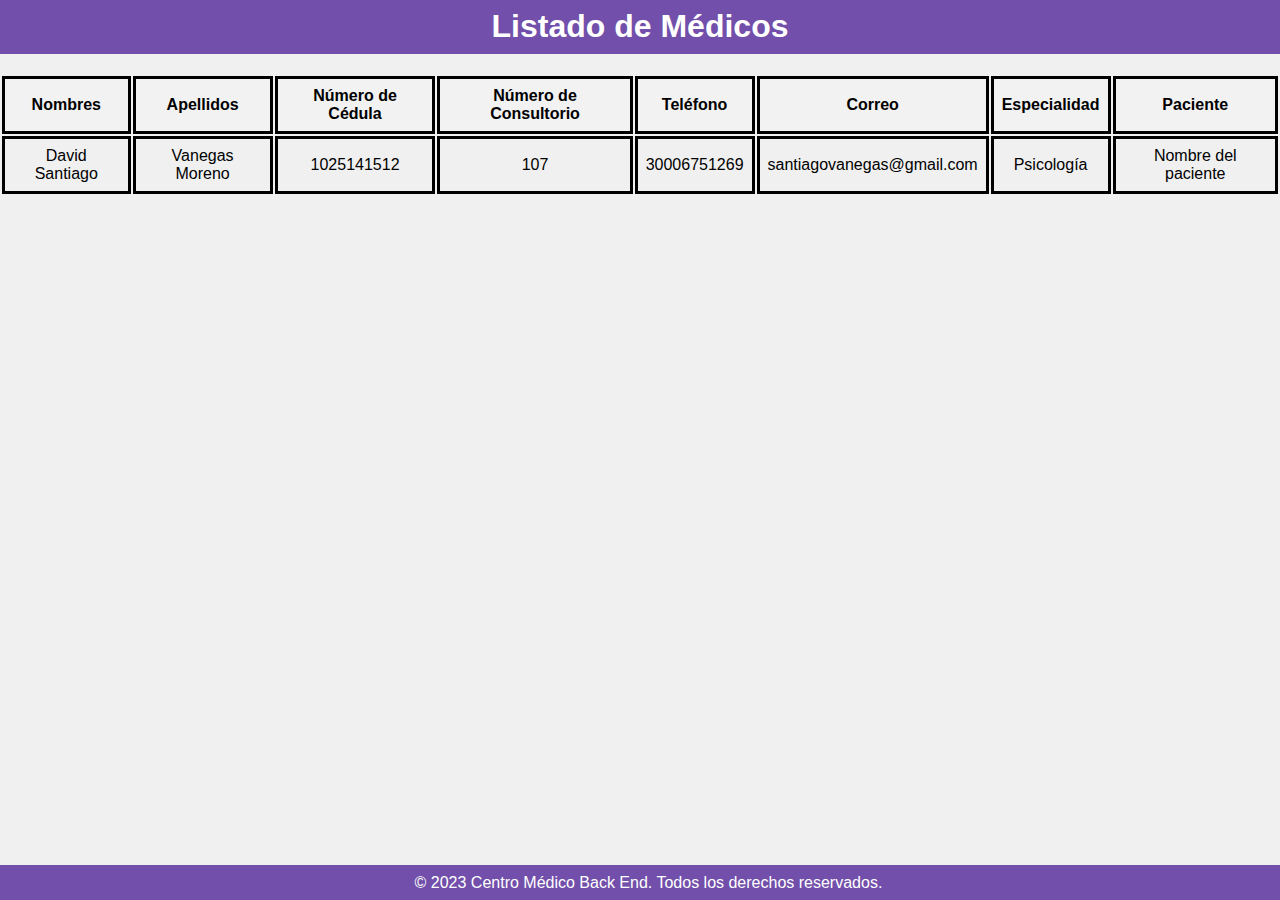
<file: Maqutado-Hospital/HTML/listado_medicos.html>
<!DOCTYPE html>
<html lang="es">

<head>
    <meta charset="UTF-8">
    <meta name="viewport" content="width=device-width, initial-scale=1.0">
    <title>Listado de Médicos</title>
</head>

<body>
    <link rel="stylesheet" href="../CSS/styles.css">
    <header>
        <h1>Listado de Médicos</h1>
    </header>

    <section>
        <table>
            <thead>
                <tr>
                    <th>Nombres</th>
                    <th>Apellidos</th>
                    <th>Número de Cédula</th>
                    <th>Número de Consultorio</th>
                    <th>Teléfono</th>
                    <th>Correo</th>
                    <th>Especialidad</th>
                    <th>Paciente</th>
                </tr>
            </thead>
            <tbody id="cuerpo-tabla-medicos">
                <tr>
                    <td>David Santiago</td>
                    <td>Vanegas Moreno</td>
                    <td>1025141512</td>
                    <td>107</td>
                    <td>30006751269</td>
                    <td>santiagovanegas@gmail.com</td>
                    <td>Psicología</td>
                    <td>Nombre del paciente</td>
                </tr>
                
            </tbody>
        </table>
    </section>

    <footer>
        <p>&copy; 2023 Centro Médico Back End. Todos los derechos reservados.</p>
    </footer>
    <script src="../maquetado-taller/APP.JS"></script>
</body>

</html>
</file>
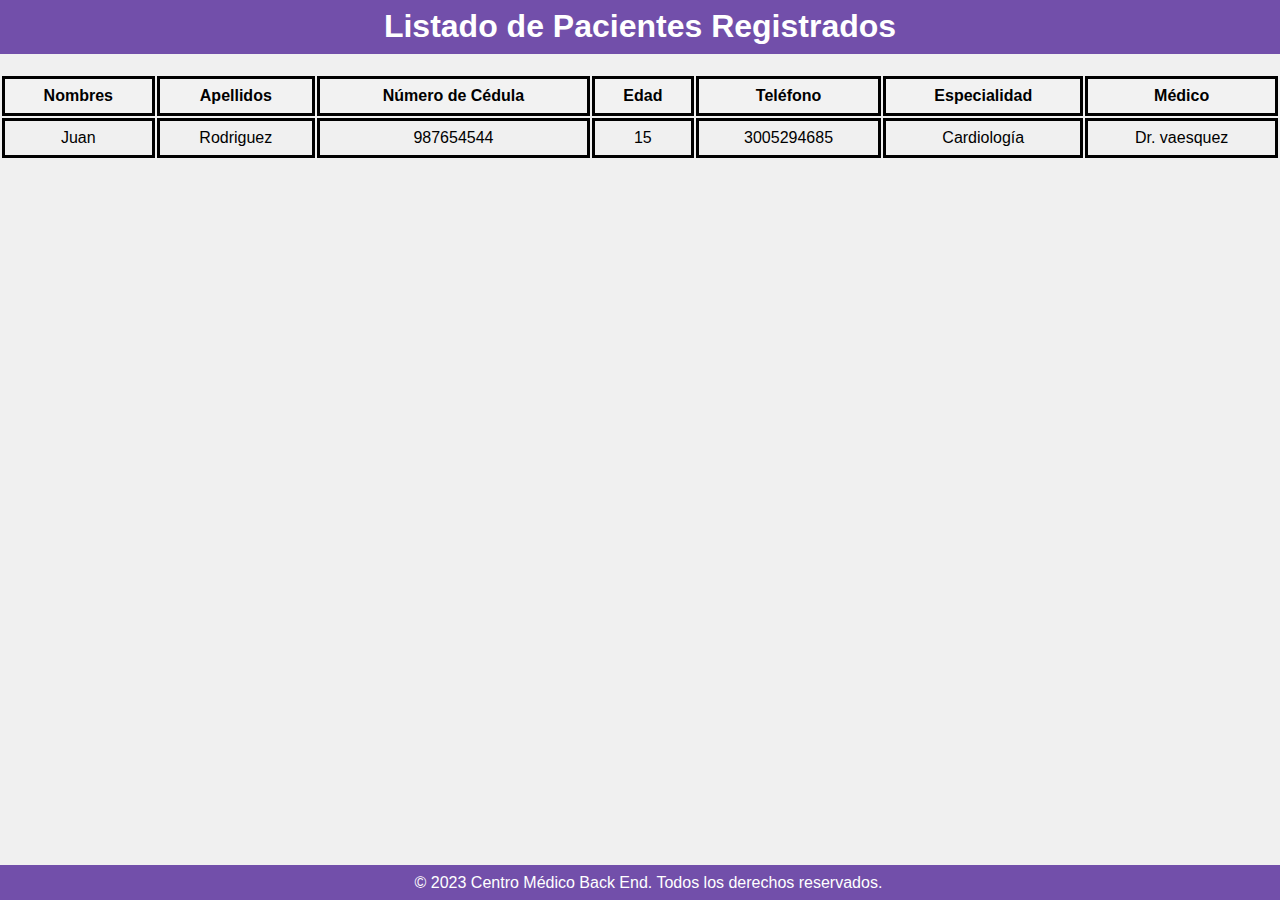
<file: Maqutado-Hospital/HTML/listado_pacientes.html>
<!DOCTYPE html>
<html lang="es">

<head>
    <meta charset="UTF-8">
    <meta name="viewport" content="width=device-width, initial-scale=1.0">
    <title>Listado de Pacientes Registrados</title>
    <link rel="stylesheet" href="../CSS/styles.css">
</head>

<body>
    <header>
        <h1>Listado de Pacientes Registrados</h1>
    </header>

    <section>
        <table>
            <thead>
                <tr>
                    <th>Nombres</th>
                    <th>Apellidos</th>
                    <th>Número de Cédula</th>
                    <th>Edad</th>
                    <th>Teléfono</th>
                    <th>Especialidad</th>
                    <th>Médico</th>
                </tr>
            </thead>
            <tbody id="cuerpo-tabla-pacientes">
                <tr>
                    <td>Juan</td>
                    <td>Rodriguez</td>
                    <td>987654544</td>
                    <td>15</td>
                    <td>3005294685</td>
                    <td>Cardiología</td>
                    <td>Dr. vaesquez</td>
                </tr>
            </tbody>
        </table>
    </section>

    <footer>
        <p>&copy; 2023 Centro Médico Back End. Todos los derechos reservados.</p>
    </footer>

    <script src="../maquetado-taller/APP.JS"></script>
</body>

</html>
</file>
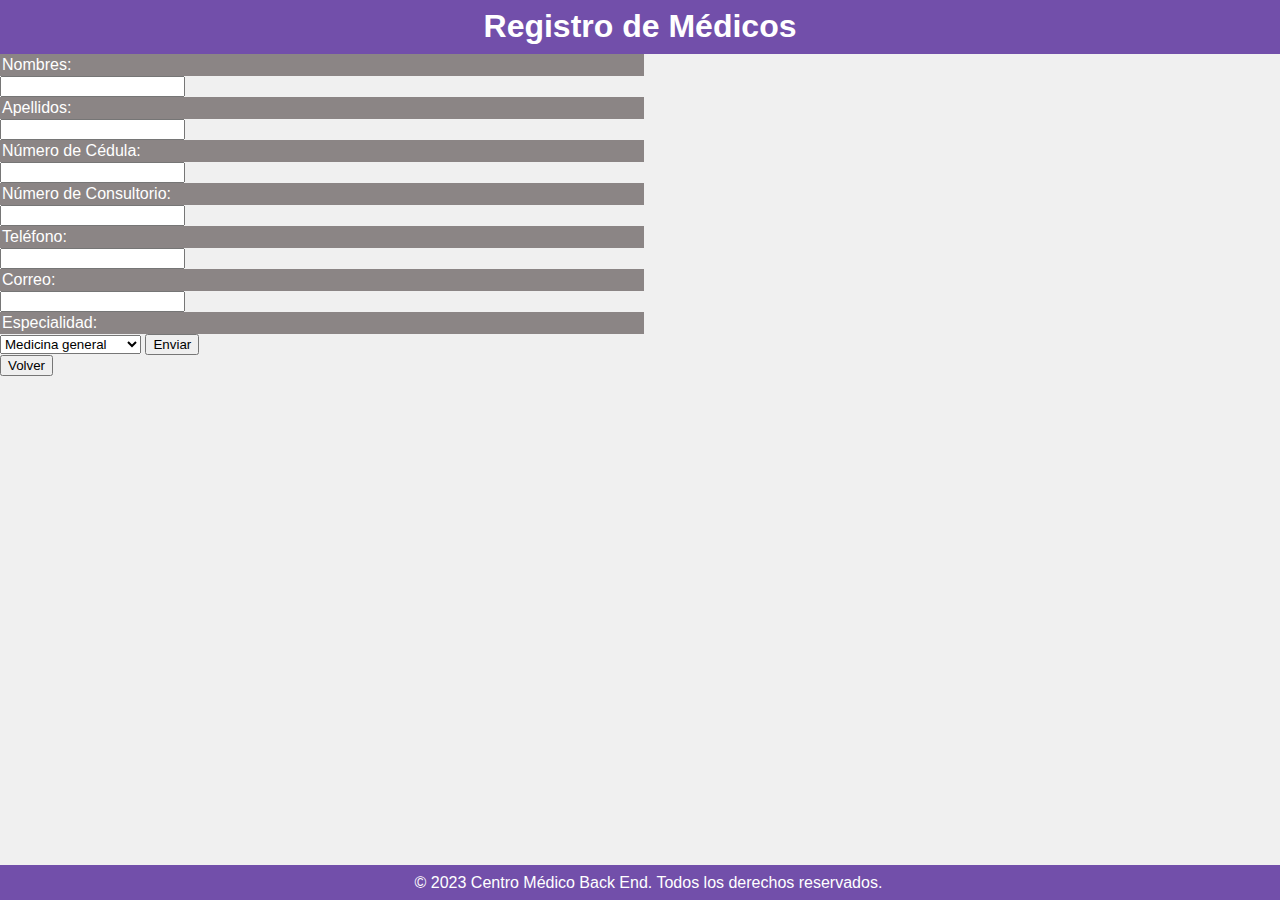
<file: Maqutado-Hospital/HTML/registro_medicos.html>
<!DOCTYPE html>
<html lang="es">

<head>
    <meta charset="UTF-8">
    <meta name="viewport" content="width=device-width, initial-scale=1.0">
    <title>Centro Médico Back End</title>

    <link rel="stylesheet" href="../CSS/styles.css">
</head>

<body>
    
<body>
    <header>
        <h1>Registro de Médicos</h1>
    </header>

    <section>
        <div class="container-from"></div>
    </div>
        <form id="registro_medicos-form" method="post">
            <label for="nombres">Nombres:</label>
            <input type="text" id="nombres" name="nombres" required>

            <label for="apellidos">Apellidos:</label>
            <input type="text" id="apellidos" name="apellidos" required>

            <label for="cedula">Número de Cédula:</label>
            <input type="text" id="cedula" name="cedula" required>

            <label for="consultorio">Número de Consultorio:</label>
            <input type="text" id="consultorio" name="consultorio" required>

            <label for="telefono">Teléfono:</label>
            <input type="tel" id="telefono" name="telefono" required>

            <label for="correo">Correo:</label>
            <input type="email" id="correo" name="correo" required>

            <label for="especialidad">Especialidad:</label>
            <select id="especialidad" name="especialidad" required>
                <option value="Medicina general">Medicina general</option>
                <option value="Cardiología">Cardiología</option>
                <option value="Medicina interna">Medicina interna</option>
                <option value="Dermatología">Dermatología</option>
                <option value="Rehabilitación física">Rehabilitación física</option>
                <option value="Psicología">Psicología</option>
                <option value="Odontología">Odontología</option>
                <option value="Radiología">Radiología</option>
            </select>
        </div>

            <input type="submit" value="Enviar">
        </form>
        <button onclick="window.history.back()">Volver</button>
    </section>

    <footer>
        <p>&copy; 2023 Centro Médico Back End. Todos los derechos reservados.</p>
    </footer>
    <script src="../maquetado-taller/APP.JS"></script>
</body>

</html>

</body>

</html>
</file>
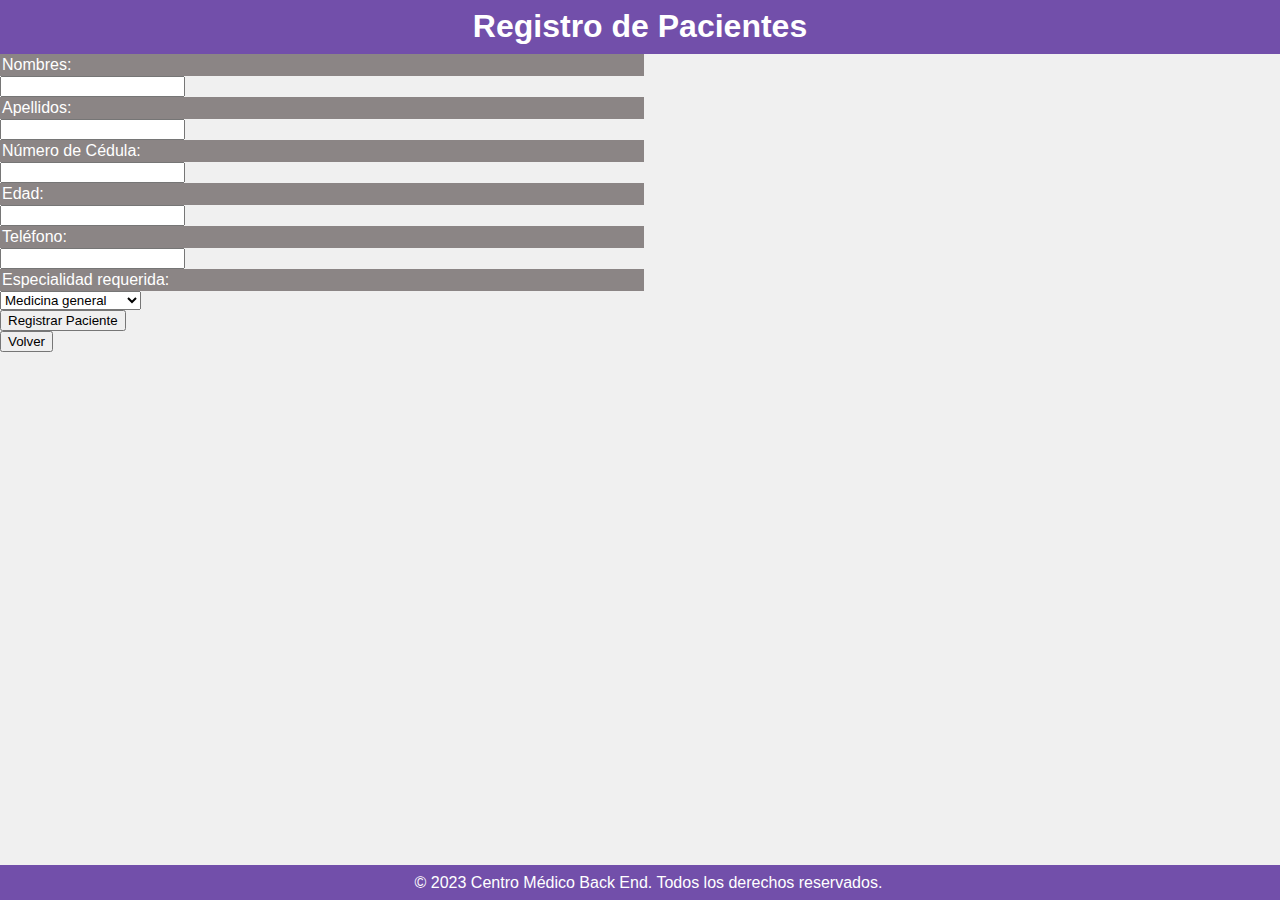
<file: Maqutado-Hospital/HTML/registro_pacientes.html>
<!DOCTYPE html>
<html lang="es">

<head>
    <meta charset="UTF-8">
    <meta name="viewport" content="width=device-width, initial-scale=1.0">
    <title>Centro Médico Back End</title>

    <link rel="stylesheet" href="../CSS/styles.css">
</head>

<body>
    <html lang="es">

<head>
    <meta charset="UTF-8">
    <meta name="viewport" content="width=device-width, initial-scale=1.0">
    <title>Registro de Pacientes</title>
</head>

<body>
    <header>
        <h1>Registro de Pacientes</h1>
    </header>
    <section>
        <form id="registro_pacientes-form" method="post">
            <label for="nombres">Nombres:</label>
            <input type="text" id="nombres" name="nombres" required><br>

            <label for="apellidos">Apellidos:</label>
            <input type="text" id="apellidos" name="apellidos" required><br>

            <label for="cedula">Número de Cédula:</label>
            <input type="text" id="cedula" name="cedula" required><br>

            <label for="edad">Edad:</label>
            <input type="number" id="edad" name="edad" required><br>

            <label for="telefono">Teléfono:</label>
            <input type="tel" id="telefono" name="telefono" required><br>

            <label for="especialidad">Especialidad requerida:</label>
            <select id="especialidad" name="especialidad" required>
                <option value="Medicina general">Medicina general</option>
                <option value="Cardiología">Cardiología</option>
                <option value="Medicina interna">Medicina interna</option>
                <option value="Dermatología">Dermatología</option>
                <option value="Rehabilitación física">Rehabilitación física</option>
                <option value="Psicología">Psicología</option>
                <option value="Odontología">Odontología</option>
                <option value="Radiología">Radiología</option>
            </select><br>

            <input type="submit" value="Registrar Paciente">
        </form>
        <button onclick="window.history.back()">Volver</button>
    </section>

    <footer>
        <p>&copy; 2023 Centro Médico Back End. Todos los derechos reservados.</p>
    </footer>
    <script src="../maquetado-taller/APP.JS"></script>
</body>

</html>
</body>

</html>
</file>
<file: Maqutado-Hospital/CSS/styles.css>
body, h1, h2, h3, p, ul, li, label {
    margin: 0;
    padding: 0;
}

body {
    font-family: 'Arial black', sans-serif;
    background-color: #f0f0f0;
}

header {
    background-color: #724faa;
    color: rgb(255, 255, 255);
    text-align: center;
    padding: 1ex;
}

nav {
    background-color: #ffffff;
}

ul {
    list-style-type: none;
    margin: 0;
    padding: 0;
    display: flex;
    justify-content: space-around;
    background-color: #724faa;
}

li {
    padding: 1ex;
}

a {
    text-decoration: none;
    color: rgb(255, 255, 255);
}

label {
    display: block;
    width: 50%;
    padding: 2px;
    background-color: #8b8585;
    color: white;
}

table {
    width: 100%;
    border-collapse: inherit; 
    margin-top: 20px;
}

.banner img {
    max-width: 100%;
    height: auto;
    display: block;
    margin: 0 auto;
}

th, td {
    border: 3px solid #000000;
    padding: 8px;
    text-align: center;
}

th {
    background-color: #f2f2f2;
}

footer {
    background-color: #724faa;
    color: white;
    text-align: center;
    padding: 1ex;
    position: fixed;
    bottom: 0;
    width: 100%;
}
</file>
